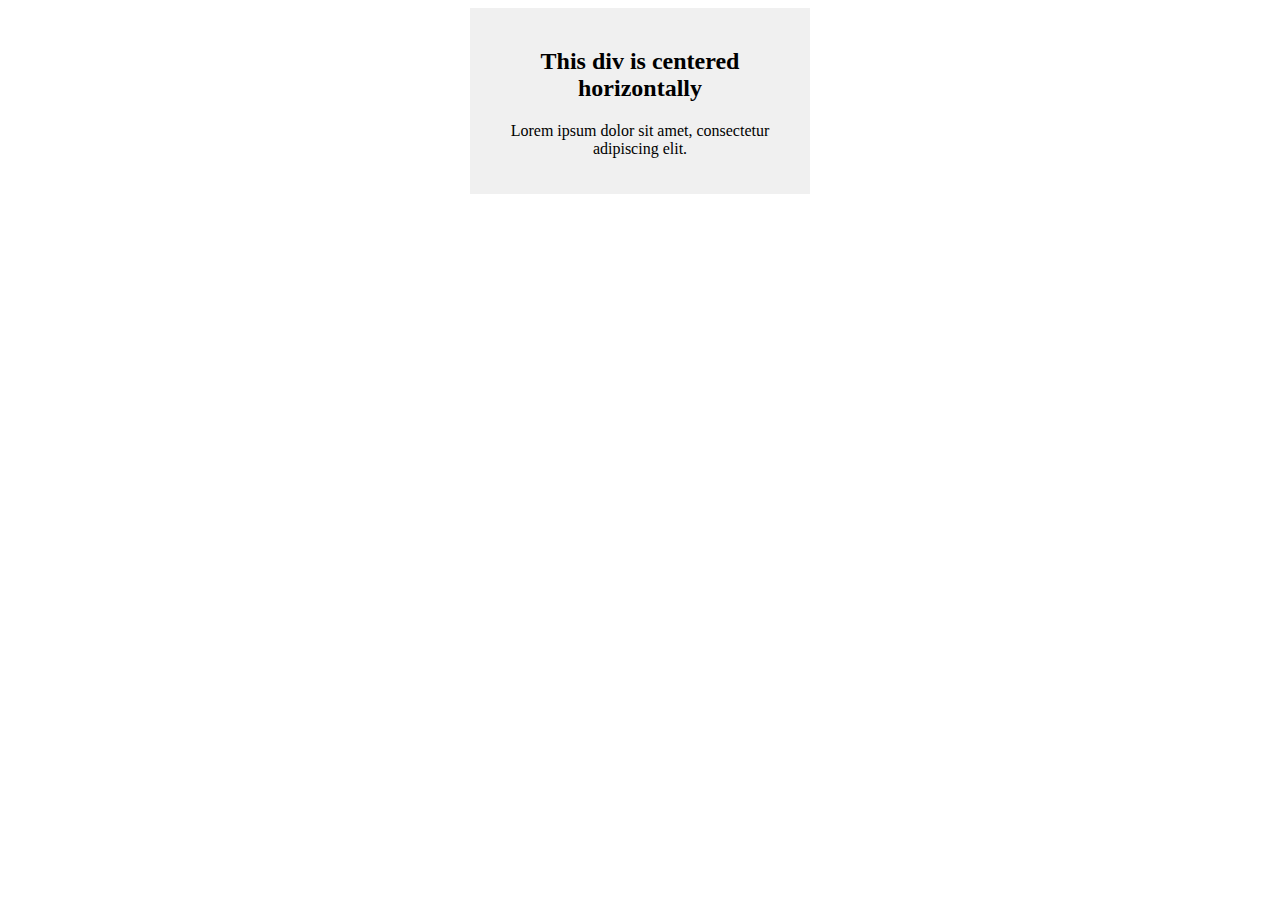
<file: test/index.html>
<!DOCTYPE html>
<html lang="en">
<head>
<meta charset="UTF-8">
<meta name="viewport" content="width=device-width, initial-scale=1.0">
<title>Centering a Div</title>
<style>
  .container {
    text-align: center; /* This centers the content horizontally */
  }

  .centered-div {
    width: 300px; /* Set your desired width */
    margin: 0 auto; /* This centers the div horizontally */
    background-color: #f0f0f0;
    padding: 20px;
  }
</style>
</head>
<body>
  <div class="container">
    <div class="centered-div">
      <!-- Your content goes here -->
      <h2>This div is centered horizontally</h2>
      <p>Lorem ipsum dolor sit amet, consectetur adipiscing elit.</p>
    </div>
  </div>
</body>
</html>
</file>
